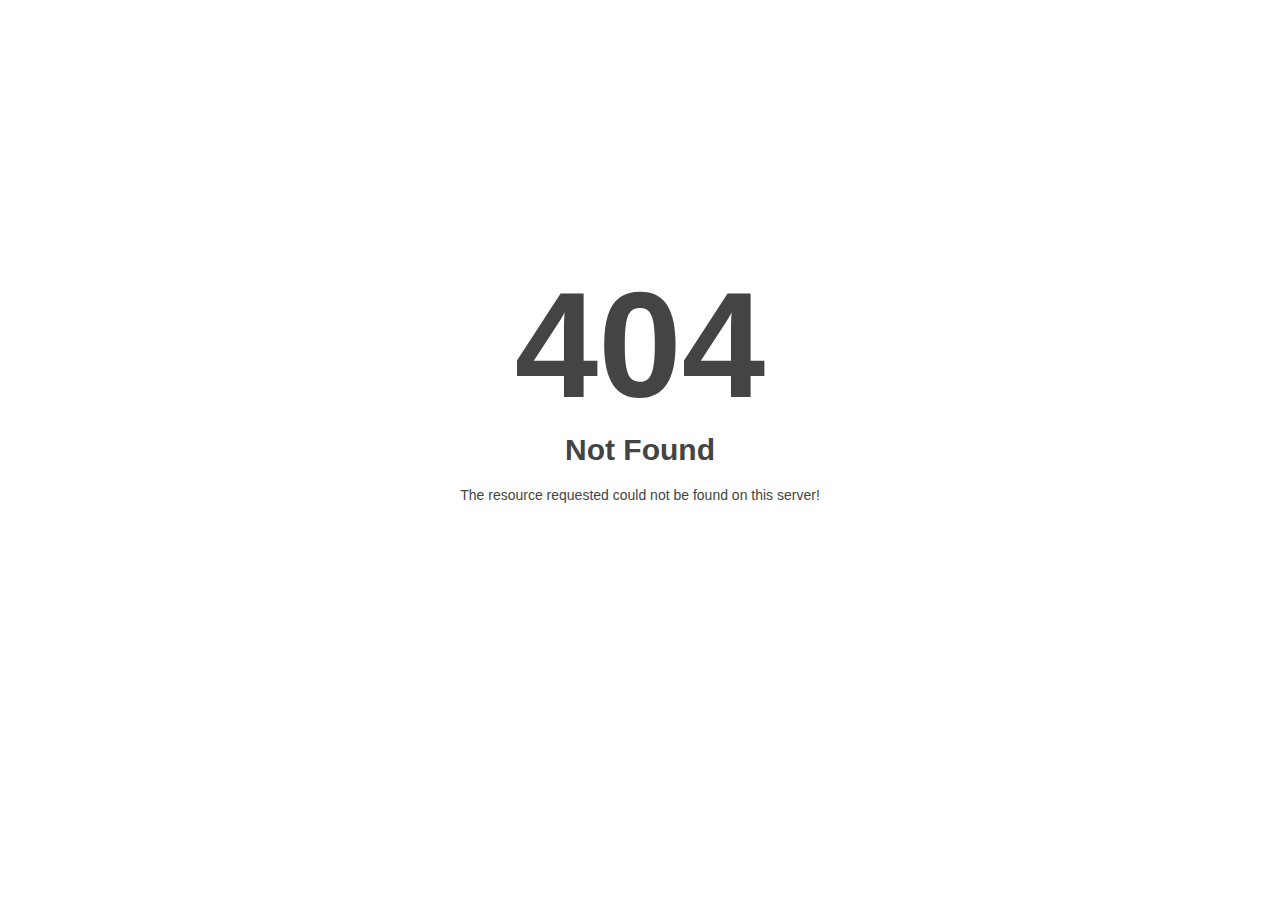
<file: assets/css/mCSB_buttons.html>
<!DOCTYPE html>
<html style="height:100%">
<head>
<meta name="viewport" content="width=device-width, initial-scale=1, shrink-to-fit=no" />
<title> 404 Not Found
</title></head>
<body style="color: #444; margin:0;font: normal 14px/20px Arial, Helvetica, sans-serif; height:100%; background-color: #fff;">
<div style="height:auto; min-height:100%; ">     <div style="text-align: center; width:800px; margin-left: -400px; position:absolute; top: 30%; left:50%;">
        <h1 style="margin:0; font-size:150px; line-height:150px; font-weight:bold;">404</h1>
<h2 style="margin-top:20px;font-size: 30px;">Not Found
</h2>
<p>The resource requested could not be found on this server!</p>
</div></div></body></html>
</file>
